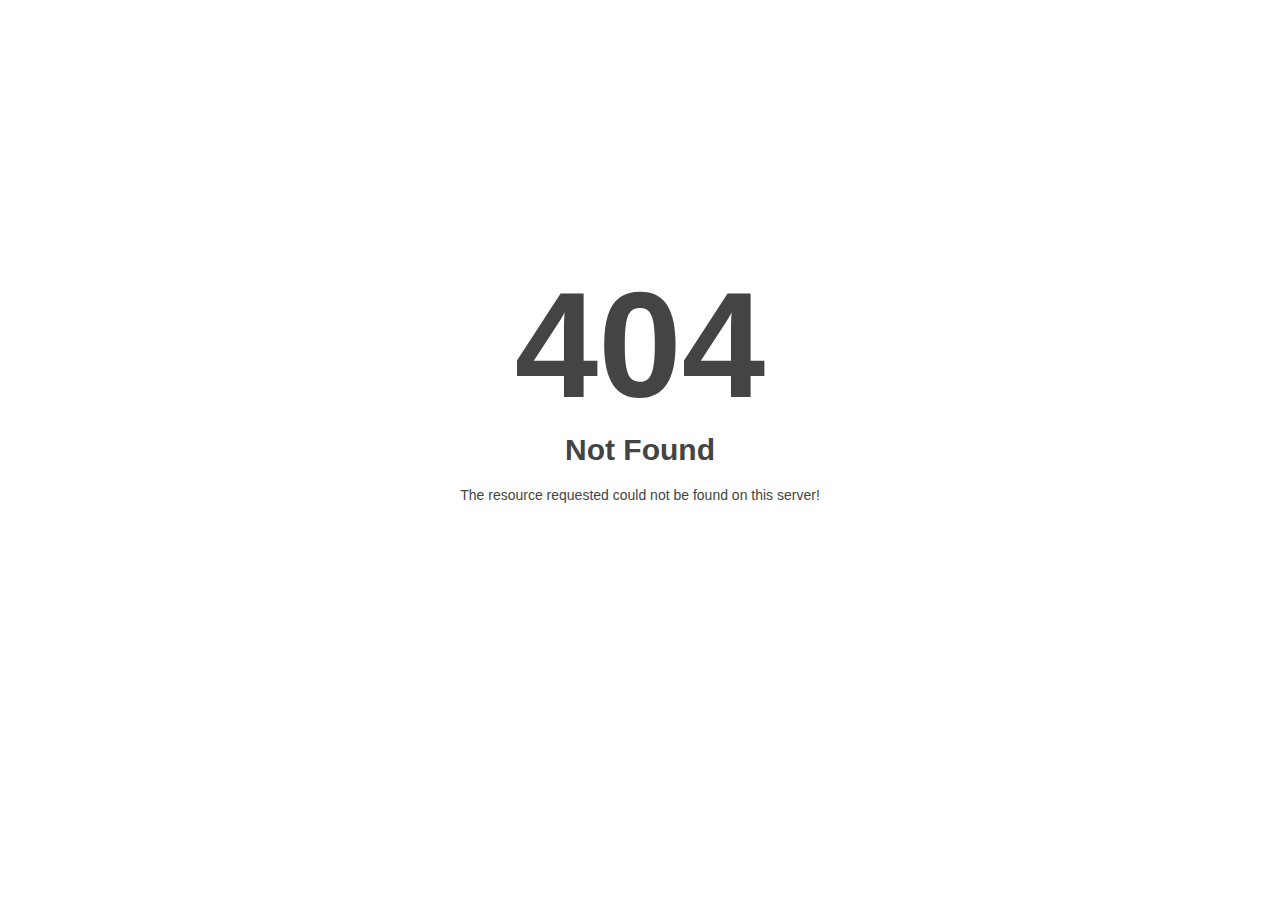
<file: assets/css/mCSB_buttons.html>
<!DOCTYPE html>
<html style="height:100%">
<head>
<meta name="viewport" content="width=device-width, initial-scale=1, shrink-to-fit=no" />
<title> 404 Not Found
</title></head>
<body style="color: #444; margin:0;font: normal 14px/20px Arial, Helvetica, sans-serif; height:100%; background-color: #fff;">
<div style="height:auto; min-height:100%; ">     <div style="text-align: center; width:800px; margin-left: -400px; position:absolute; top: 30%; left:50%;">
        <h1 style="margin:0; font-size:150px; line-height:150px; font-weight:bold;">404</h1>
<h2 style="margin-top:20px;font-size: 30px;">Not Found
</h2>
<p>The resource requested could not be found on this server!</p>
</div></div></body></html>
</file>
